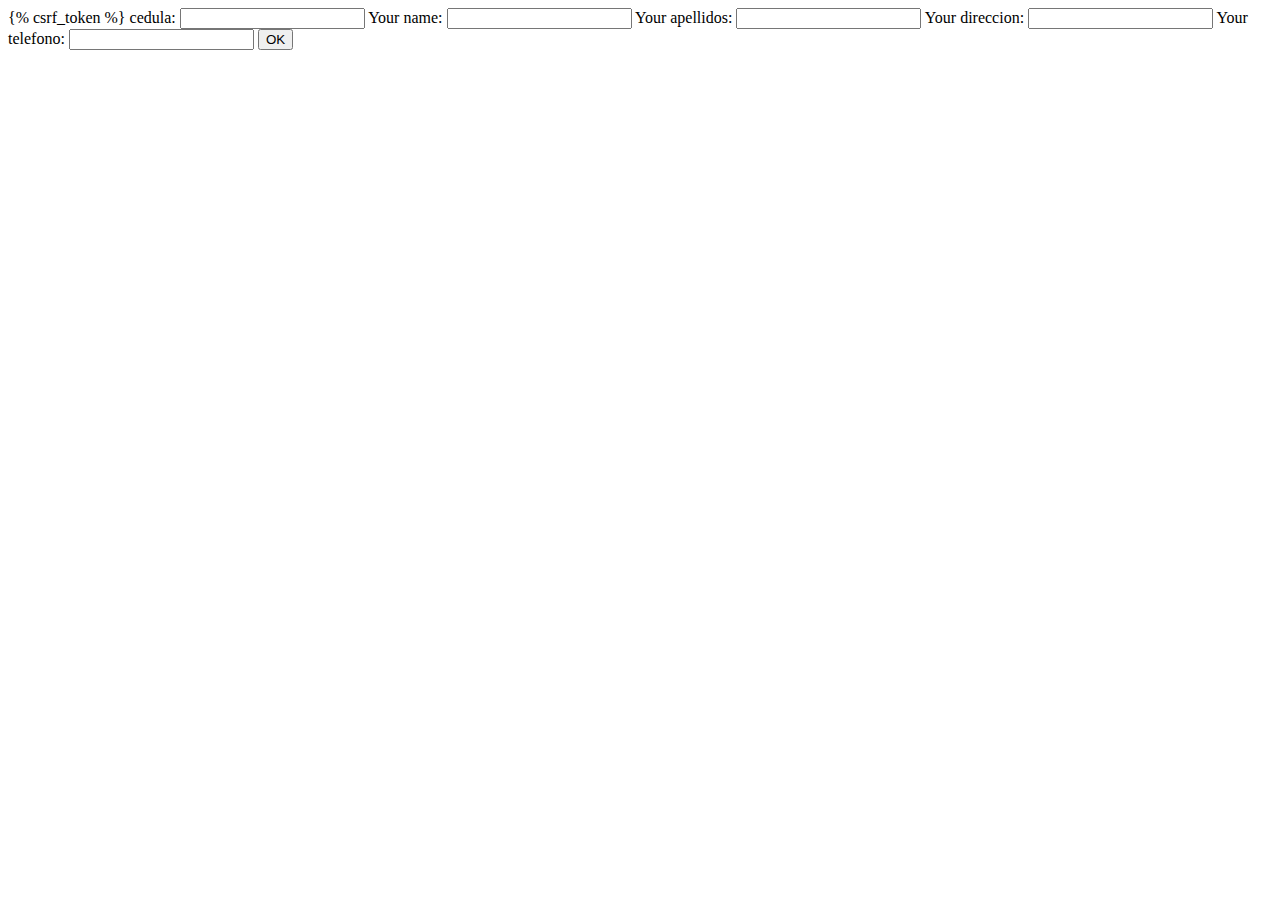
<file: Granja/mi_app/templates/mi_app/Clientes/registrar.html>
<!DOCTYPE html>
<html lang="en">
<head>
    <meta charset="UTF-8">
    <meta name="viewport" content="width=device-width, initial-scale=1.0">
    <title>Document</title>
</head>
<body>
    
    <form action="save" method="post">
        {% csrf_token %}
        
        <label for="cedula">cedula: </label>
        <input id="cedula" type="number" name="cedula">

        <label for="nombre">Your name: </label>
        <input id="nombre" type="text" name="nombre">

        <label for="apellidos">Your apellidos: </label>
        <input id="apellidos" type="text" name="apellidos">

        <label for="direccion">Your direccion: </label>
        <input id="direccion" type="text" name="direccion">

        <label for="telefono">Your telefono: </label>
        <input id="telefono" type="number" name="telefono">

        <input type="submit" value="OK">
    </form>

</body>
</html>
</file>
